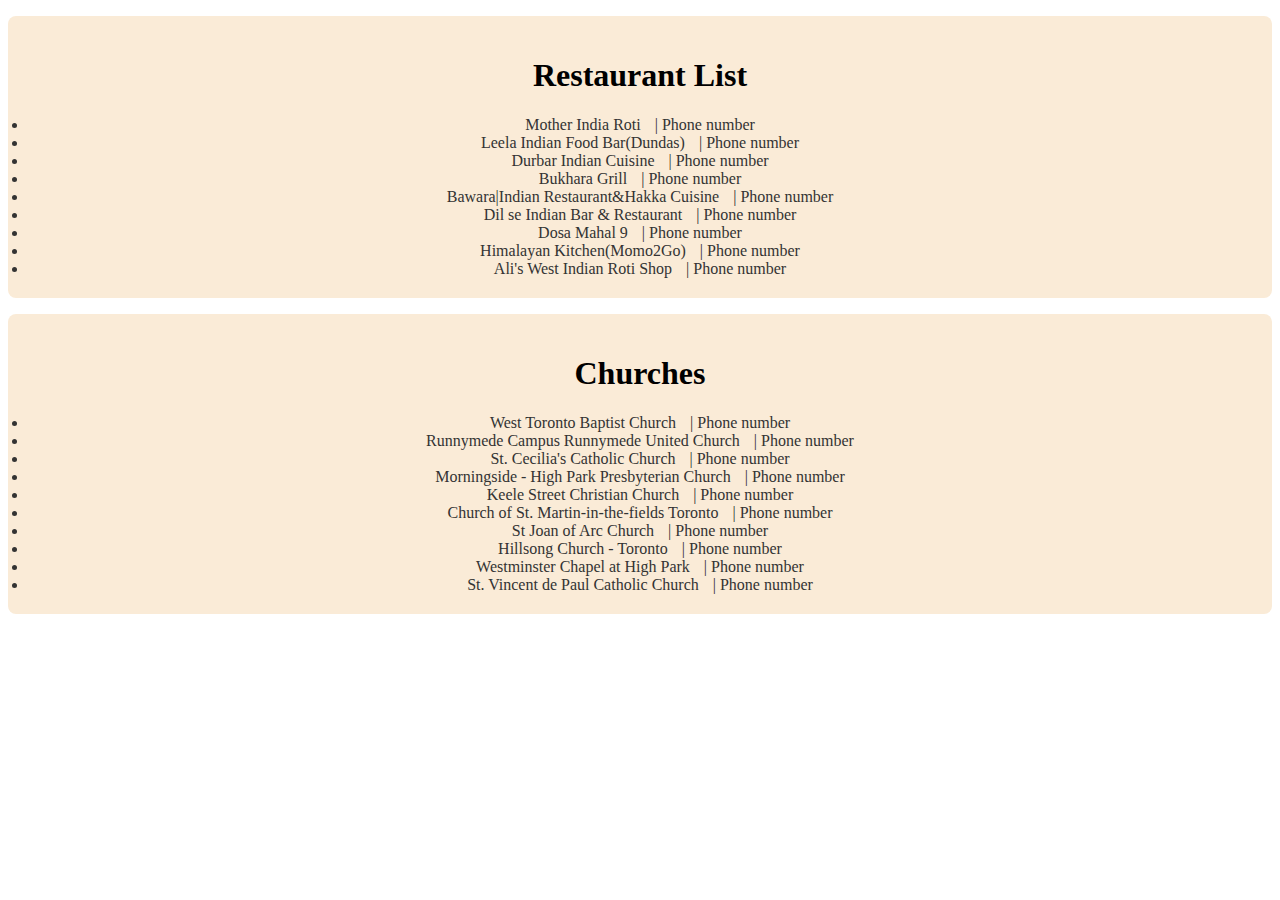
<file: index.html>
<!DOCTYPE html>
<html lang="en">
<head>
    <meta charset="UTF-8">
    <meta name="viewport" content="width=device-width, initial-scale=1.0">
    <title>Parkdale-HighPark</title>
    <link rel="stylesheet" href="Restaurants.css">
</head>
<body>
    <ul id="restaurant-list"></ul>
    <ul id="church-list"></ul>

    <script src="Restaurants.js"></script>
</body>
</html>
</file>
<file: Restaurants.css>
#restaurant-list {
    text-align: center;
    background-color: antiquewhite;
    padding: 20px;
    border-radius: 8px;
    transition: background-color 0.3s ease, transform 0.3s ease;
}

#restaurant-list:hover {
    background-color: #f4e1c1; /* A lighter shade of antiquewhite */
    transform: scale(1.05); /* Slightly enlarge the list on hover */
}

#restaurant-list li {
    text-decoration: none;
    color: #333;
    transition: color 0.3s ease, transform 0.3s ease;
}

#restaurant-list li:hover {
    color: #d2691e; /* A dark brown color on hover */
    transform: scale(1.1);
}

#restaurant-list a {
    text-decoration: none; /* Remove underline from links */
    color: #333; /* Default text color for links */
    transition: color 0.3s ease, transform 0.3s ease;
}

#restaurant-list a:hover {
    color: #d2691e; /* Change color on hover */
    transform: scale(1.1); /* Slightly enlarge the link on hover */
}

#church-list {
    text-align: center;
    background-color: antiquewhite;
    padding: 20px;
    border-radius: 8px;
    transition: background-color 0.3s ease, transform 0.3s ease;
}


#church-list:hover {
    background-color: #f4e1c1; /* A lighter shade of antiquewhite */
    transform: scale(1.05); /* Slightly enlarge the list on hover */
}

#church-list li {
    text-decoration: none;
    color: #333;
    transition: color 0.3s ease, transform 0.3s ease;
}

#church-list li:hover {
    color: #d2691e; /* A dark brown color on hover */
    transform: scale(1.1);
}

#church-list a {
    text-decoration: none; /* Remove underline from links */
    color: #333; /* Default text color for links */
    transition: color 0.3s ease, transform 0.3s ease;
}

#church-list a:hover {
    color: #d2691e; /* Change color on hover */
    transform: scale(1.1); /* Slightly enlarge the link on hover */
}
</file>
